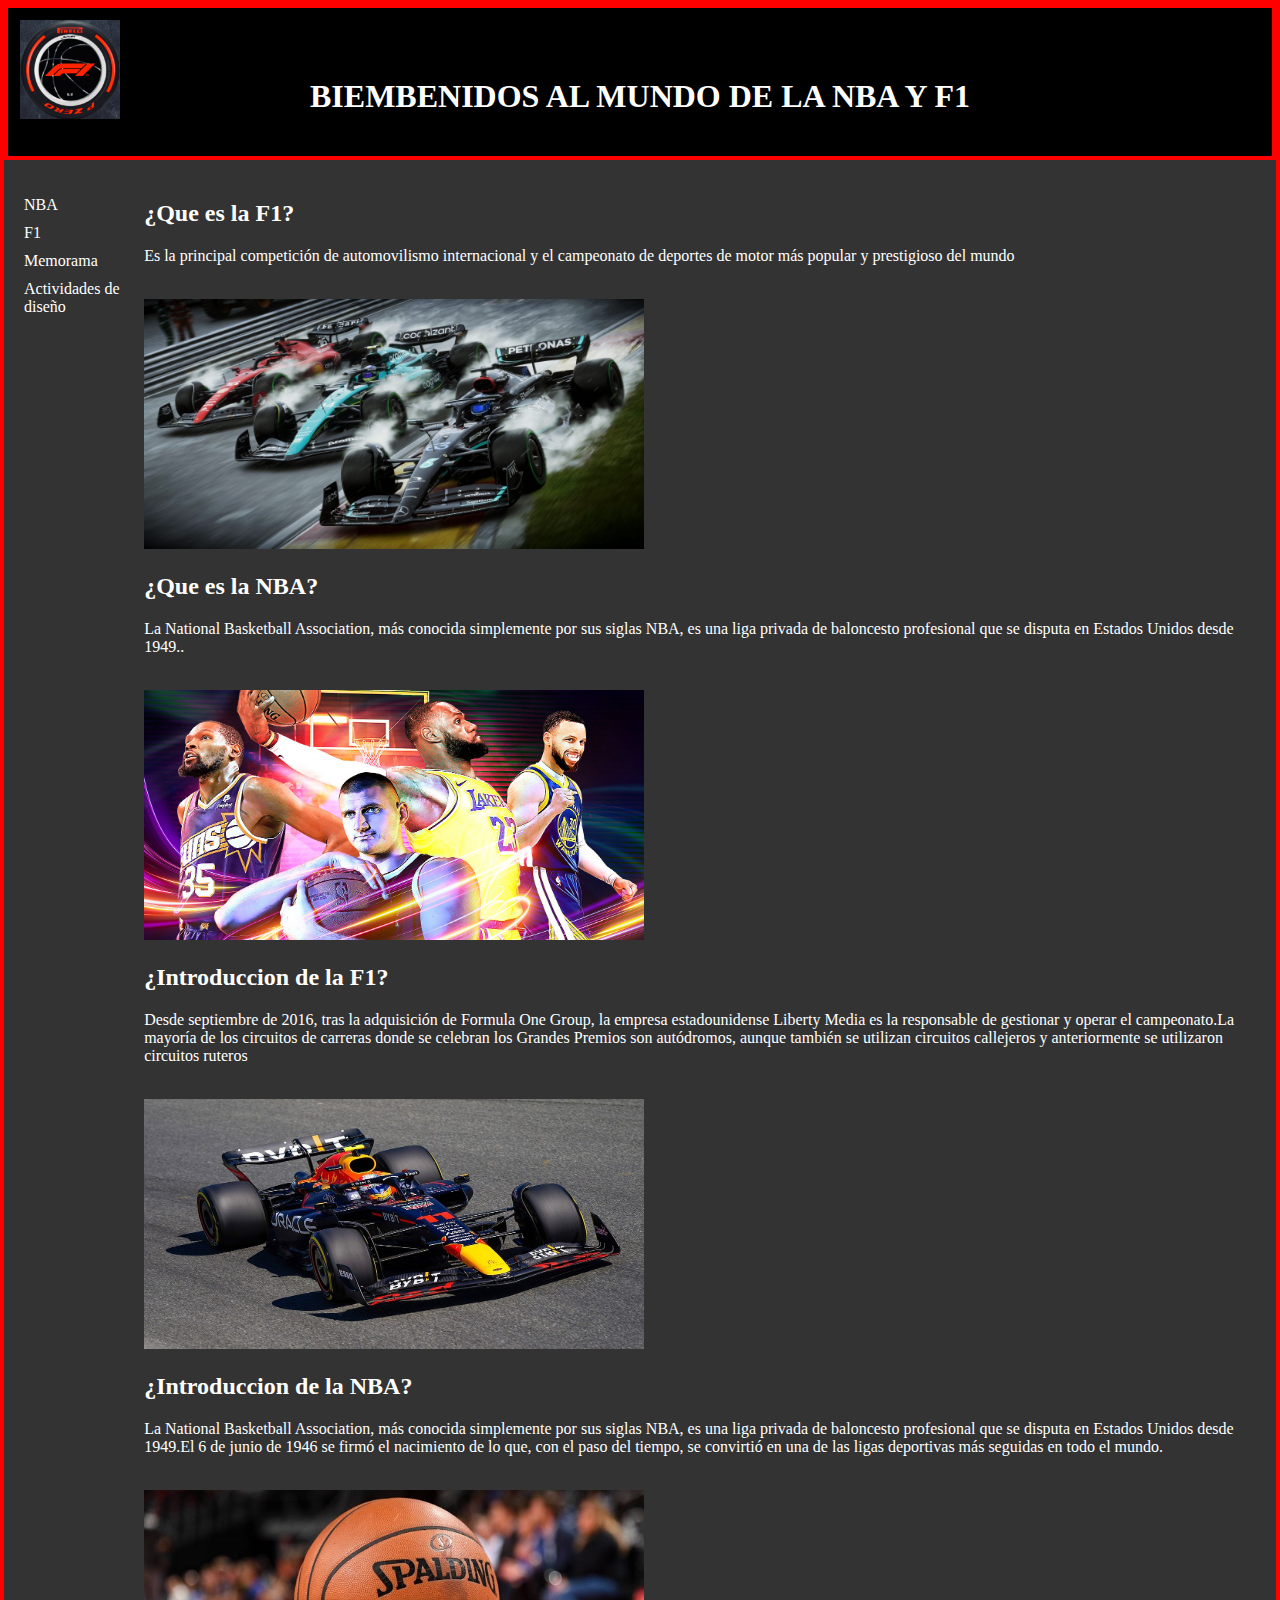
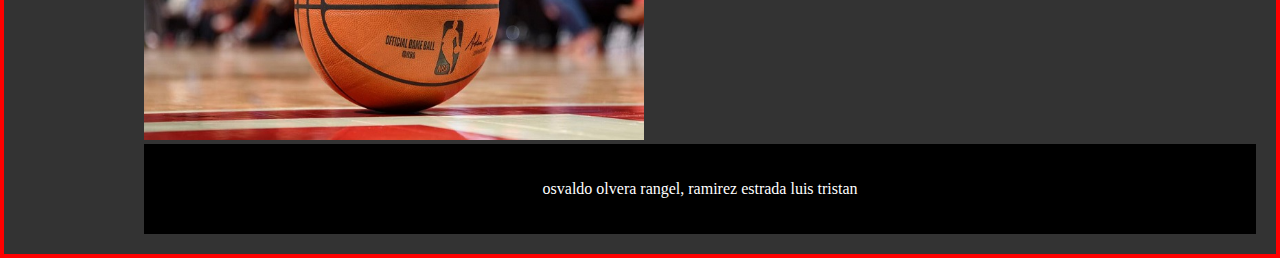
<file: Proyecto1/pagina principal/Principal.html>
<!DOCTYPE html>
<html lang="es">
<head>
    <meta charset="UTF-8">
    <meta name="viewport" content="width=device-width, initial-scale=1.0">
    <title>NBA y F1</title>
    <link rel="stylesheet" href="styles.css">
     <style>
        .right-menu iframe {
            width: 100%; /* Hacer que el iframe ocupe todo el ancho del contenedor */
            height: 600px; /* Establecer una altura específica para el visor de imágenes */
        }
    </style>
</head>
<body>
    <header>
        <div class="logo1">
            <img src="logo1.jpg" alt="Logo">
        </div>
        <h1>BIEMBENIDOS AL MUNDO DE LA NBA Y F1</h1>
    </header>
    <div class="container">
        <nav class="left-menu">
            <ul>
                <li><a href="../pagina 3/osvaldo olvera 6.08/pagina3.html">NBA</a></li>
                <li><a href="../pagina principal/Principal.html">F1</a></li>
                <li><a href="../pagina 3/juegos/insertarmemorama.html">Memorama</a></li>
                <li><a href="../pagina 4/pagina4.html">Actividades de diseño</a></li>
                
            </ul>
        </nav>
        <main>
            <section>
                <h2>¿Que es la F1?</h2>
                <p>Es la principal competición de automovilismo internacional y el campeonato de deportes de motor más popular y prestigioso del mundo</p>
            </section>

             <br>

            <img src="f1.jpg" width="500px" height="250px">

            <section>
                <h2>¿Que es la NBA?  </h2>
                <p>La National Basketball Association, más conocida simplemente por sus siglas NBA, es una liga privada de baloncesto profesional que se disputa en Estados Unidos desde 1949..</p>
            </section>

             <br>

            <img src="m2.jpg" width="500px" height="250px">

            <section>
                <h2>¿Introduccion de la F1?</h2>
                <p>Desde septiembre de 2016, tras la adquisición de Formula One Group, la empresa estadounidense Liberty Media es la responsable de gestionar y operar el campeonato.La mayoría de los circuitos de carreras donde se celebran los Grandes Premios son autódromos, aunque también se utilizan circuitos callejeros y anteriormente se utilizaron circuitos ruteros</p>
            </section>
             <br>

            <img src="f2.jpg" width="500px" height="250px">

            <section>
                <h2>¿Introduccion de la NBA?</h2>
                <p>La National Basketball Association, más conocida simplemente por sus siglas NBA, es una liga privada de baloncesto profesional que se disputa en Estados Unidos desde 1949.El 6 de junio de 1946 se firmó el nacimiento de lo que, con el paso del tiempo, se convirtió en una de las ligas deportivas más seguidas en todo el mundo.</p>
            </section>

            <br>

            <img src="m5.jpg" width="500px" height="250px">

      
    <footer>
        <p>osvaldo olvera rangel,
        ramirez estrada luis tristan  </p>
       
    </footer>
</body>
</html>
</file>
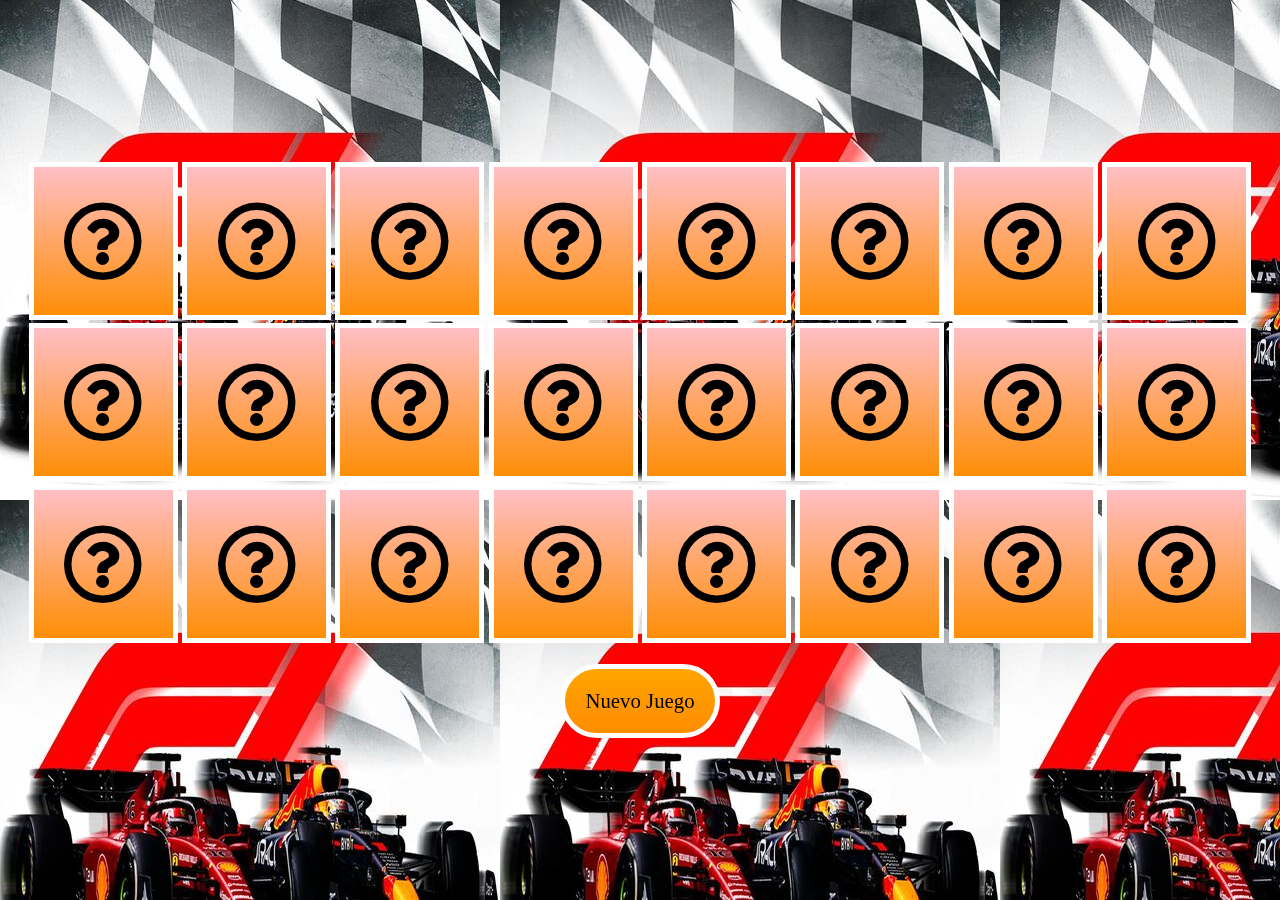
<file: Proyecto1/pagina 3/juegos/insertarmemorama.html>
<!DOCTYPE html>
<html lang="en">

<head>
    <meta charset="UTF-8">
    <title>Memorama</title>

    <link rel="stylesheet" href="https://cdnjs.cloudflare.com/ajax/libs/font-awesome/5.15.3/css/all.min.css">
</head>

<body>

    <!-- CSS -->
    <!-- efectos visuales -->
    <style>
        :root {
            --w: calc(70vw / 6);
            --h: calc(70vh / 4);
        }

        * {
            transition: all 0.5s;
        }

        body {
            padding: 0;
            margin: 0;
            -webkit-perspective: 1000;
			background-image: url("tristan m/f4.jpg");
		    min-height: 100vh;
            display: flex;
            flex-direction: column;
            justify-content: center;
            align-items: center;
            text-align: center;
            font-family: calibri;
        }

        div {
            display: inline-block;
        }

        .area-tarjeta,
        .tarjeta,
        .cara {
            cursor: pointer;
            width: var(--w);
            min-width: 100px;
            height: var(--h);
        }

        .tarjeta {
            position: relative;
            transform-style: preserve-3d;
            animation: iniciar 5s;
        }

        .cara {
            position: absolute;
            backface-visibility: hidden;
            box-shadow: inset 0 0 0 5px white;
            font-size: 500%;
            display: flex;
            justify-content: center;
            align-items: center;
        }

        .trasera {
           background-color:hsla(0.2turn,100%,40%,0.5);
            transform: rotateY(180deg);
        }

        .superior {
            background: linear-gradient(pink, darkorange);
        }

        .nuevo-juego {
            cursor: pointer;
            background: linear-gradient(orange, darkorange);
            padding: 20px;
            border-radius: 50px;
            border: white 5px solid;
            font-size: 130%;
        }

        @keyframes iniciar {

            20%,
            90% {
                transform: rotateY(180deg);
            }

            0%,
            100% {
                transform: rotateY(0deg);
            }
        }
    </style>

    <!-- HTML -->
    <!-- estructura visual -->

    <div id="tablero">
    </div>

    <br>

    <div class="nuevo-juego" onclick="generarTablero()">
        Nuevo Juego
    </div>

    <!-- JS -->
    <!-- parte lógica -->
    <script>

        let iconos = []
        let selecciones = []

        generarTablero()

        function cargarIconos() {
            iconos = [
                '<img src="tristan m/f4.jpg" width="100%">',
                '<img src="tristan m/f1.jpg" width="100%">',
                '<img src="tristan m/f11.jpg" width="100%">',
                '<img src="tristan m/f12.jpg" width="100%">',
                '<img src="tristan m/f13.jpg" width="100%">',
                '<img src="tristan m/f14.jpg" width="100%">',
                '<img src="tristan m/f15.jpg" width="100%">',
                '<img src="tristan m/f16.jpg" width="100%">',
                '<img src="tristan m/f17.jpg" width="100%">',
                '<img src="tristan m/f19.jpg" width="100%">',
                '<img src="tristan m/f3.jpg" width="100%">',
                '<img src="tristan m/f8.jpg" width="100%">',
            ]
        }

        function generarTablero() {
            cargarIconos()
            let len = iconos.length
            selecciones = []
            let tablero = document.getElementById("tablero")
            let tarjetas = []
            
            for (let i = 0; i < len*2; i++) {
                tarjetas.push(`
                <div class="area-tarjeta" onclick="seleccionarTarjeta(${i})">
                    <div class="tarjeta" id="tarjeta${i}">
                        <div class="cara trasera" id="trasera${i}">
                            ${iconos[0]}
                        </div>
                        <div class="cara superior">
                            <i class="far fa-question-circle"></i>
                        </div>
                    </div>
                </div>        
                `)
                if (i % 2 == 1) {
                    iconos.splice(0, 1)
                }
            }
            tarjetas.sort(() => Math.random() - 0.5)
            tablero.innerHTML = tarjetas.join(" ")
        }

        function seleccionarTarjeta(i) {
            let tarjeta = document.getElementById("tarjeta" + i)
            if (tarjeta.style.transform != "rotateY(180deg)") {
                tarjeta.style.transform = "rotateY(180deg)"
                selecciones.push(i)
            }
            if (selecciones.length == 2) {
                deseleccionar(selecciones)
                selecciones = []
            }
        }

        function deseleccionar(selecciones) {
            setTimeout(() => {
                let trasera1 = document.getElementById("trasera" + selecciones[0])
                let trasera2 = document.getElementById("trasera" + selecciones[1])
                if (trasera1.innerHTML != trasera2.innerHTML) {
                    let tarjeta1 = document.getElementById("tarjeta" + selecciones[0])
                    let tarjeta2 = document.getElementById("tarjeta" + selecciones[1])
                    tarjeta1.style.transform = "rotateY(0deg)"
                    tarjeta2.style.transform = "rotateY(0deg)"
                }else{
                    trasera1.style.background = "plum"
                    trasera2.style.background = "plum"
                }
            }, 1000);
        }

    </script>

</body>

</html>
</file>
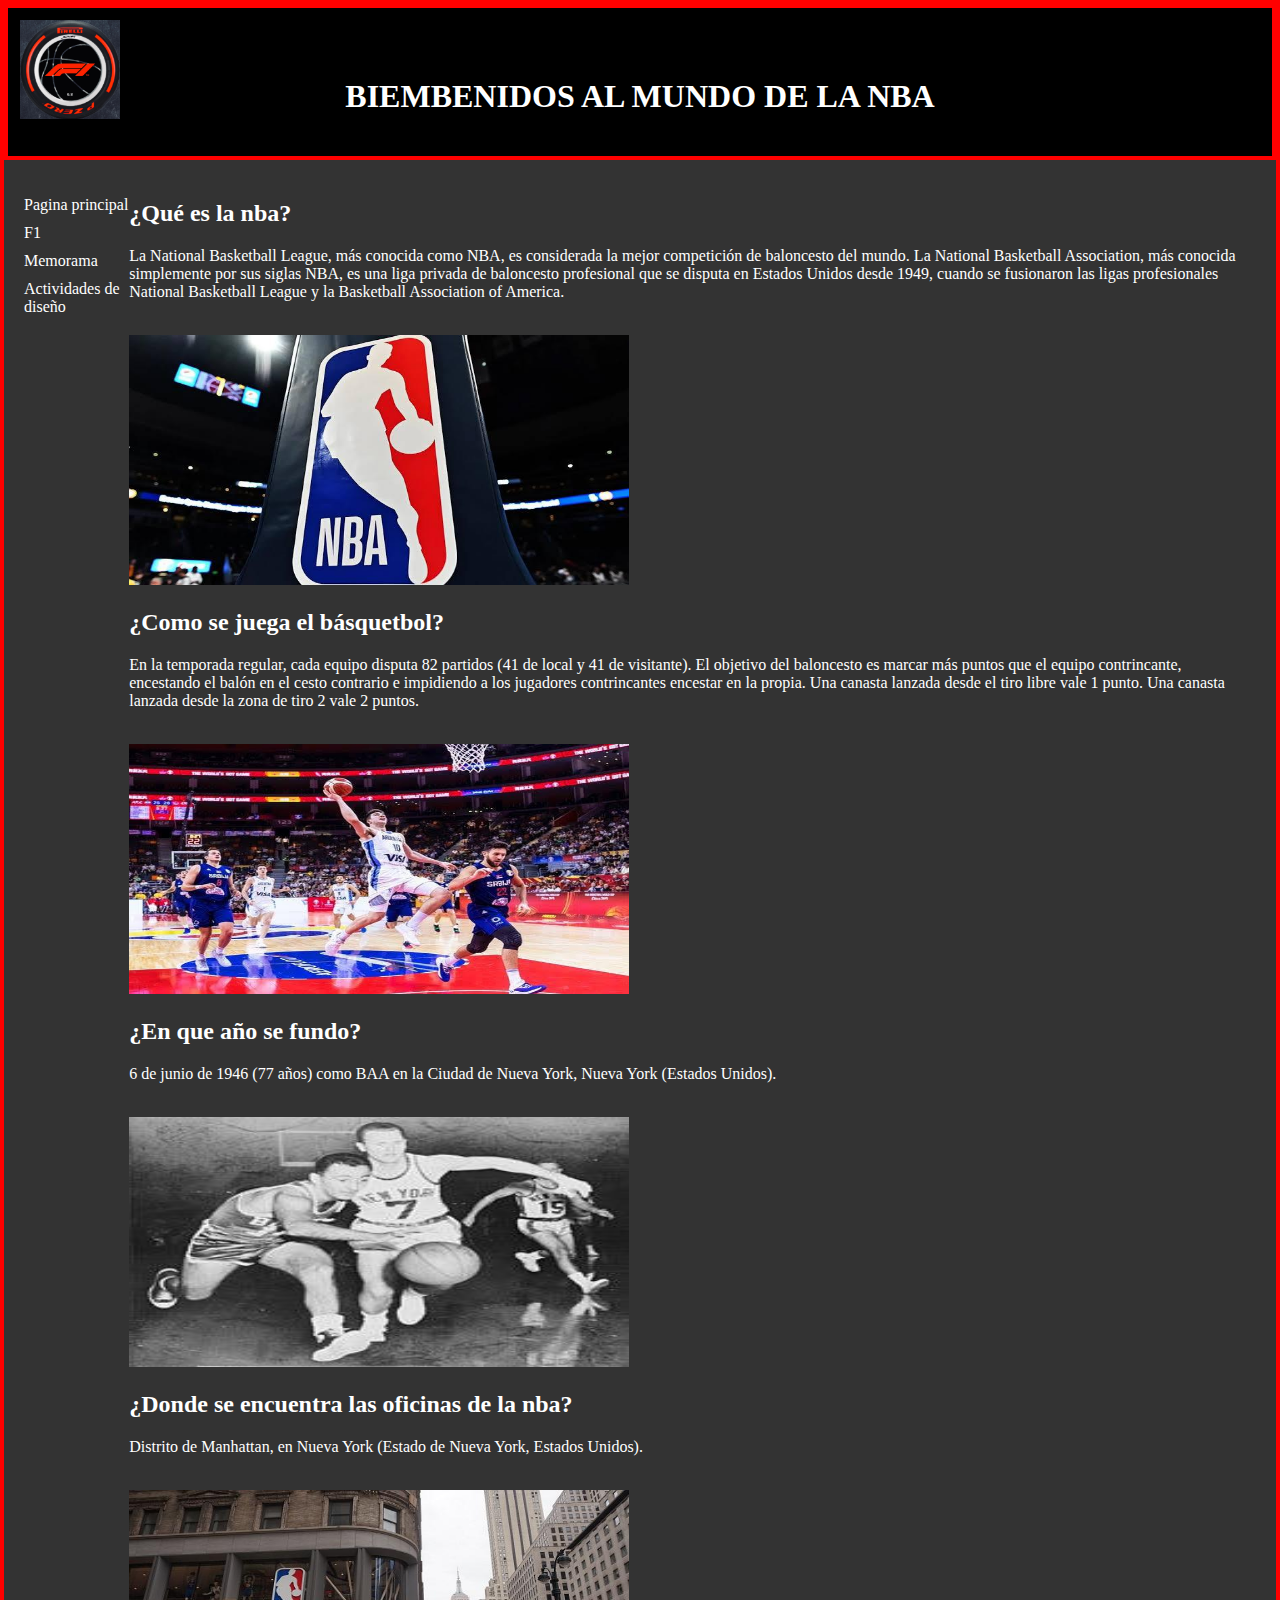
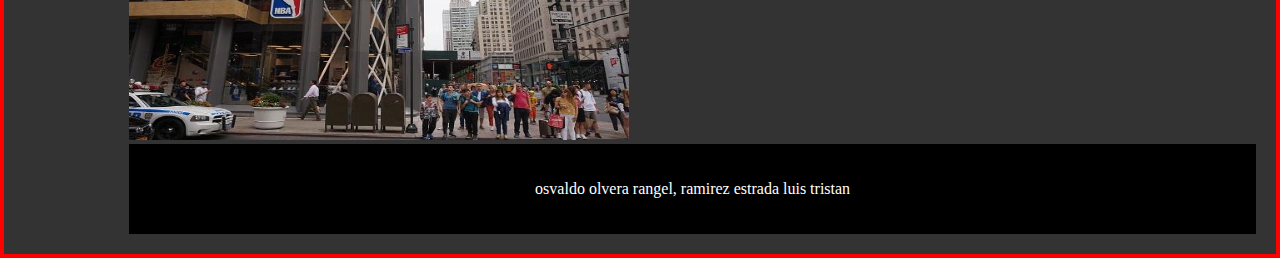
<file: Proyecto1/pagina 3/osvaldo olvera 6.08/pagina3.html>
<!DOCTYPE html>
<html lang="es">
<head>
    <meta charset="UTF-8">
    <meta name="viewport" content="width=device-width, initial-scale=1.0">
    <title>NBA</title>
    <link rel="stylesheet" href="styles.css">
     <style>
        .right-menu iframe {
            width: 100%; /* Hacer que el iframe ocupe todo el ancho del contenedor */
            height: 600px; /* Establecer una altura específica para el visor de imágenes */
        }
    </style>
</head>
<body>
    <header>
        <div class="logo1">
            <img src="logo1.jpg" alt="Logo">
        </div>
        <h1>BIEMBENIDOS AL MUNDO DE LA NBA</h1>
    </header>
    <div class="container">
        <nav class="left-menu">
            <ul>
              <li><a href="../../pagina principal/Principal.html">Pagina principal</a></li>
                <li><a href="../../pagina principal/Principal.html">F1</a></li>
                <li><a href="../juegos/insertarmemorama.html">Memorama</a></li>
                <li><a href="../../pagina 4/pagina4.html">Actividades de diseño</a></li>
            </ul>
        </nav>
        <main>
            <section>
                <h2>¿Qué es la nba?</h2>
                <p>La National Basketball League, más conocida como NBA, es considerada la mejor competición de baloncesto del mundo.
                La National Basketball Association, más conocida simplemente por sus siglas NBA, es una liga privada de baloncesto profesional que se disputa en Estados Unidos desde 1949, cuando se fusionaron las ligas profesionales National Basketball League y la Basketball Association of America.</p>
            </section>

             <br>

            <img src="m1.jpg" width="500px" height="250px">

            <section>
                <h2>¿Como se juega el básquetbol?  </h2>
                <p>En la temporada regular, cada equipo disputa 82 partidos (41 de local y 41 de visitante).
                El objetivo del baloncesto es marcar más puntos que el equipo contrincante, encestando el balón en el cesto contrario e impidiendo a los jugadores contrincantes encestar en la propia. Una canasta lanzada desde el tiro libre vale 1 punto. Una canasta lanzada desde la zona de tiro 2 vale 2 puntos.</p>
            </section>

             <br>

            <img src="m2.jpg" width="500px" height="250px">

            <section>
                <h2>¿En que año se fundo?</h2>
                <p>6 de junio de 1946 (77 años) como BAA en la Ciudad de Nueva York, Nueva York (Estados Unidos).</p>
            </section>
             <br>

            <img src="m3.jpg" width="500px" height="250px">

            <section>
                <h2>¿Donde se encuentra las oficinas de la nba?</h2>
                <p>Distrito de Manhattan, en Nueva York (Estado de Nueva York, Estados Unidos).</p>
            </section>

            <br>

            <img src="m5.jpg" width="500px" height="250px">

      
    <footer>
        <p>osvaldo olvera rangel, 
        ramirez estrada luis tristan  </p>
       
    </footer>
</body>
</html>
</file>
<file: Proyecto1/pagina principal/styles.css>
body {
    font-family: Arial 12, sans-serif;
    background-color: #333;
    color: #fff;
    margin: 0;
    padding: 0;
    border-width: 4px;
    border-style: solid;
    border-color: rgb(255, 0, 0);
}

header {
    background-color: #000000;
    padding: 20px;
    text-align: center;
    border-width: 4px;
    border-style: solid;
    border-color: rgb(255, 0, 0);
}

.logo1 {
    position: absolute;
    top: 20px;
    left: 20px;
}

.logo1 img {
    max-width: 100px;
    height: auto;
}

h1 {
    margin-top: 50px;
}

.container {
    display: flex;
    justify-content: space-between;
    padding: 20px;
}

.left-menu {
    width: 20%;
}

.main {
    width: 60%;
    text-align: center;
}

.right-menu {
    width: 20%;
}

.left-menu ul {
    list-style: none;
    padding: 0;
}

.left-menu li {
    margin-bottom: 10px;
}

.left-menu a {
    color: #fff;
    text-decoration: none;
    transition: color 0.3s ease;
}

.left-menu a:hover {
    color: #fff;
}

footer {
    background-color: #000000;
    padding: 20px;
    text-align: center;
}
</file>
<file: Proyecto1/pagina 3/osvaldo olvera 6.08/styles.css>
body {
    font-family: Arial 12, sans-serif;
    background-color: #333;
    color: #fff;
    margin: 0;
    padding: 0;
    border-width: 4px;
    border-style: solid;
    border-color: rgb(255, 0, 0);
}

header {
    background-color: #000000;
    padding: 20px;
    text-align: center;
    border-width: 4px;
    border-style: solid;
    border-color: rgb(255, 0, 0);
}

.logo1 {
    position: absolute;
    top: 20px;
    left: 20px;
}

.logo1 img {
    max-width: 100px;
    height: auto;
}

h1 {
    margin-top: 50px;
}

.container {
    display: flex;
    justify-content: space-between;
    padding: 20px;
}

.left-menu {
    width: 20%;
}

.main {
    width: 60%;
    text-align: center;
}

.right-menu {
    width: 20%;
}

.left-menu ul {
    list-style: none;
    padding: 0;
}

.left-menu li {
    margin-bottom: 10px;
}

.left-menu a {
    color: #fff;
    text-decoration: none;
    transition: color 0.3s ease;
}

.left-menu a:hover {
    color: #fff;
}

footer {
    background-color: #000000;
    padding: 20px;
    text-align: center;
}
</file>
